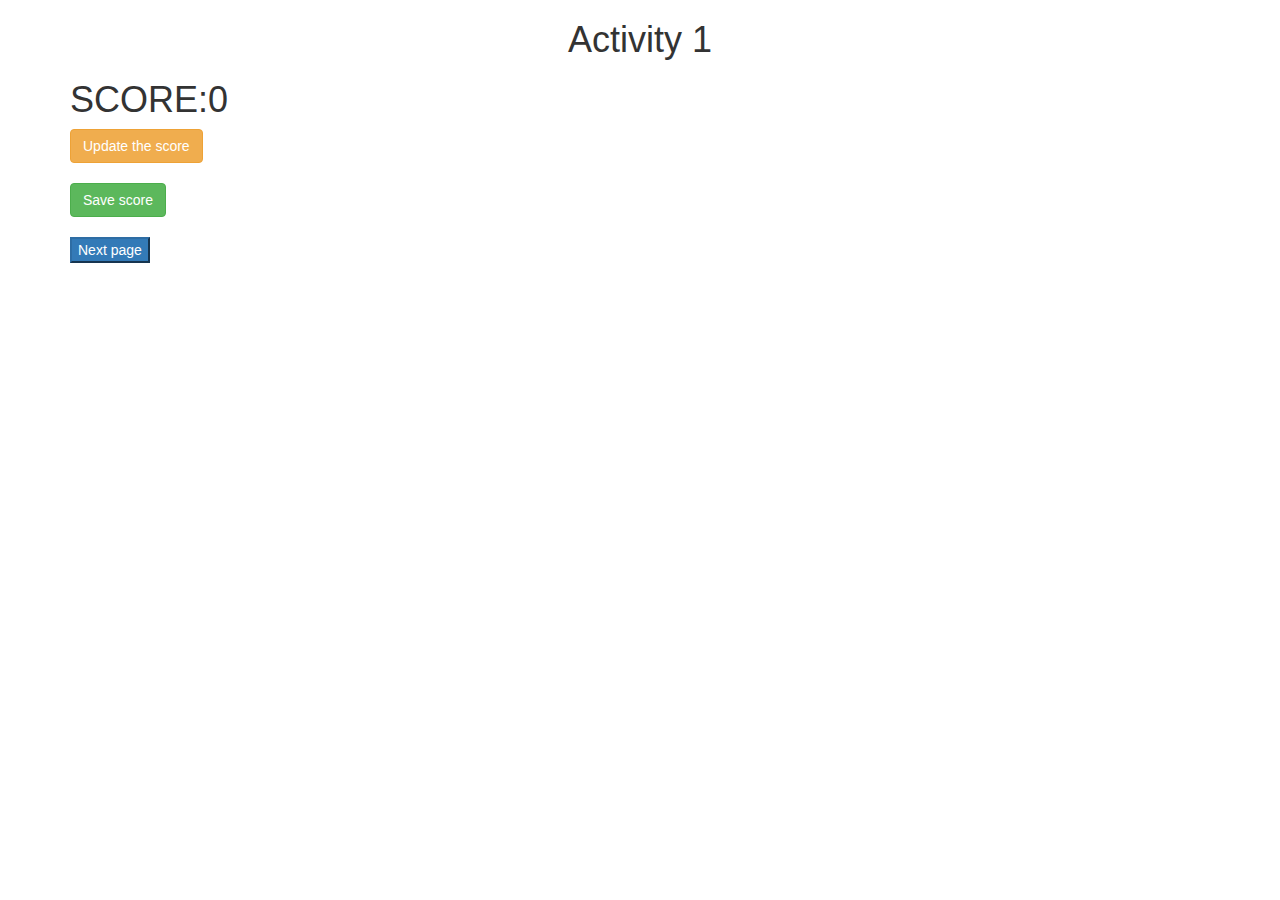
<file: activity_1.html>
<!DOCTYPE html>
<html>
<head>
	<title>Activity 1</title>

<meta name="viewport" content="width=device-width, initial-scale=1">
<link rel="stylesheet" href="https://maxcdn.bootstrapcdn.com/bootstrap/3.4.0/css/bootstrap.min.css">
<script src="https://ajax.googleapis.com/ajax/libs/jquery/3.4.1/jquery.min.js"></script>
<script src="https://maxcdn.bootstrapcdn.com/bootstrap/3.4.0/js/bootstrap.min.js"></script>
</head>
<body>

	<div class="container">
		<h1 style="text-align: center;">Activity 1</h1>
<h1 id="h1!">SCORE:0</h1>
		<button onclick="update()" class="btn btn-warning">Update the score</button>
		<br>
		<br>

		<button onclick="save_score()" class="btn btn-success">Save score</button>
		<br>
		<br>

		<button onclick="next_page()" class="btn-primary">Next page</button>
	</div>
	
<script src="activity1.js"></script>
</body>
</html>
</file>
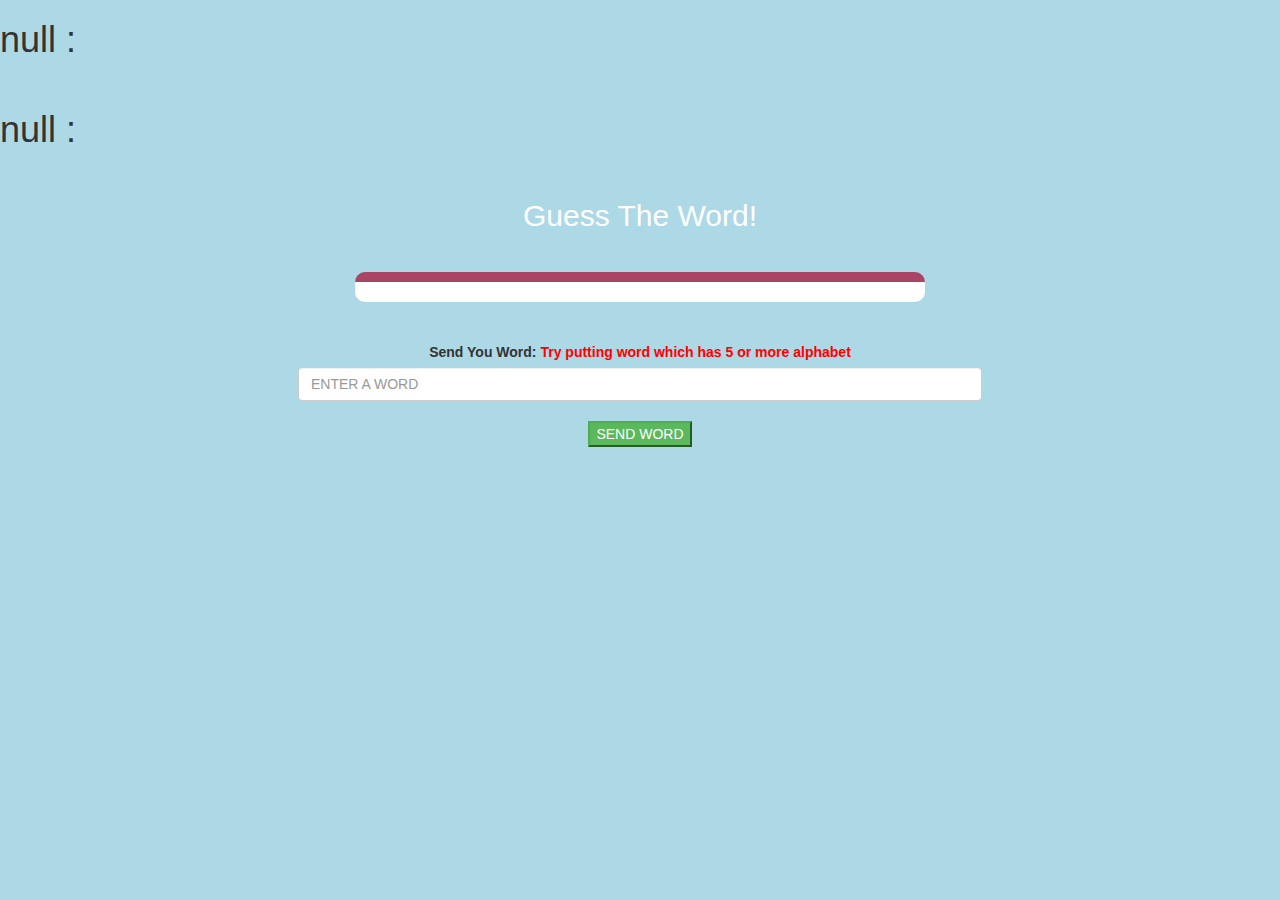
<file: game_page.html>
<!DOCTYPE html>
<html>
<head>
	<title>Guess The Word</title>

<meta name="viewport" content="width=device-width, initial-scale=1">
<link rel="stylesheet" href="https://maxcdn.bootstrapcdn.com/bootstrap/3.4.0/css/bootstrap.min.css">
<script src="https://ajax.googleapis.com/ajax/libs/jquery/3.4.1/jquery.min.js"></script>
<script src="https://maxcdn.bootstrapcdn.com/bootstrap/3.4.0/js/bootstrap.min.js"></script>

<link rel="stylesheet" type="text/css" href="game.css">
</head>
<body>
<h1 id="player1name">
<span id="player1score"></span>
</h1>
<br>
<h1 id="player2name">
<span id="player2score"></span>
</h1>
<br>
<div class="container">
	<center>
		<h2 style="color: white;">Guess The Word!</h2>
<h1 id="playerquestion"></h1>
<h2 id="playeranswer"></h2>
<br>
<div id="output" class="col-lg-6"></div>

		<br>
		<br>

		<label>Send You Word: <b style="color: red">Try putting word which has 5 or more alphabet</b></label>

		<br>
<input type="text" id="word" class="form-control" placeholder="ENTER A WORD">
<br>
<button class="btn-success" onclick="send()">SEND WORD</button> 
	</center>
</div>

<script src="game_page.js"></script>
</body>
</html>
</file>
<file: game.css>
body
{
	background: lightblue;
}

	.login_div1 , .login_div2
	{
		background: white;
		padding: 10px;
		float: none;
		border-radius: 15px;
		width:fit-content;
	}
#btn1 {
	width:300px;
	height:40px;
	border-radius:75px;
}

#player1_name , #player2_name
{
	display: inline-block;
	margin-left: 20px;
}
#word
{
	width: 60%;
}
#word_display
{
	letter-spacing: 5px;
}
#output
{
background: white;
border-radius: 10px;
border-top: 10px solid #AA4465;
padding: 10px;
float: none;
text-align: left;
}
</file>
